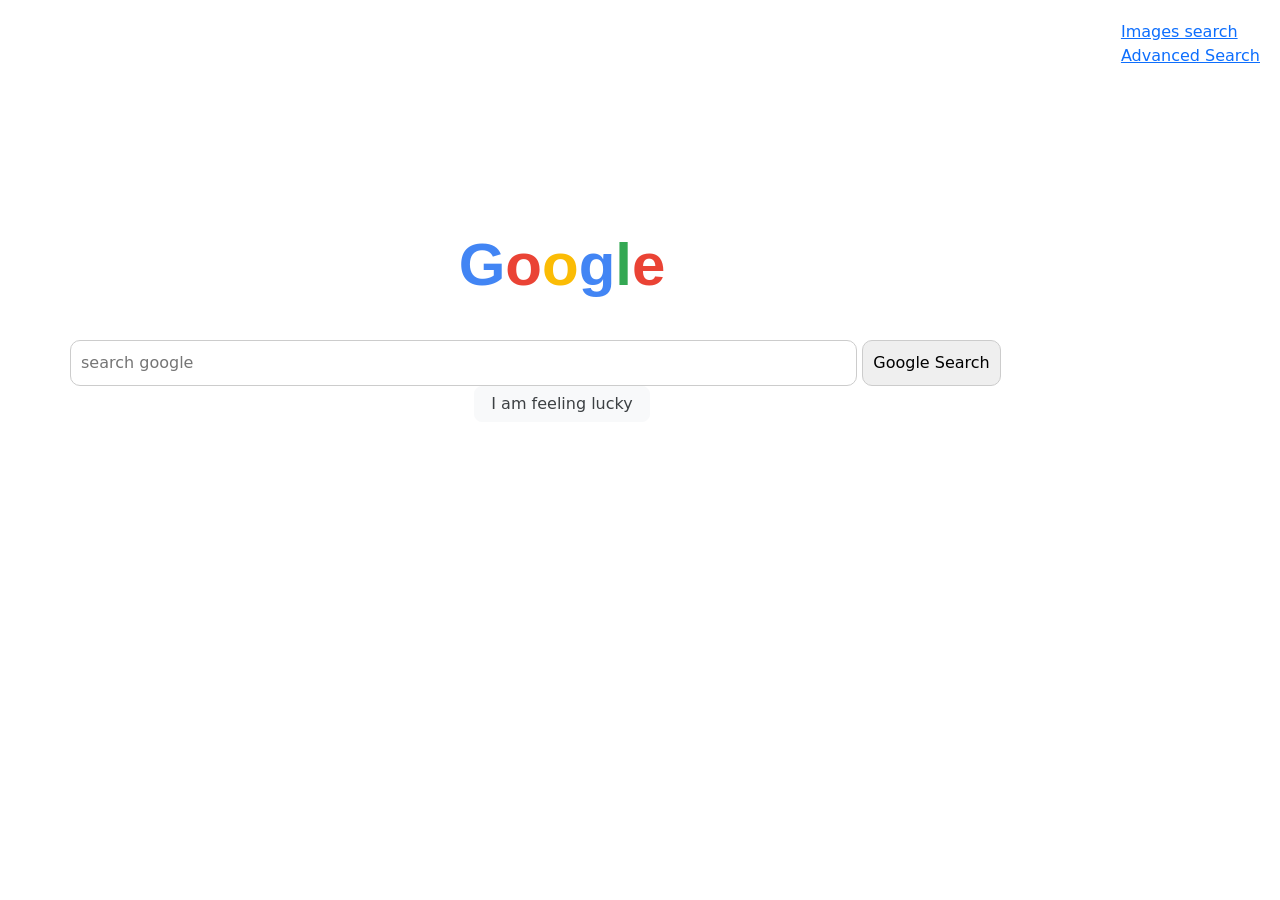
<file: index.html>
<!doctype html>
<html lang="en">
  <head>
    <meta charset="UTF-8" />
    <meta name="viewport" content="width=device-width, initial-scale=1.0" />
    <title>Document</title>
    <div class="links">
      <div>
        <a href="index1.html">Images search</a>
      </div>
      <div>
        <a href="index2.html">Advanced Search</a>
      </div>
    </div>
    <link
      href="https://cdn.jsdelivr.net/npm/bootstrap@5.3.8/dist/css/bootstrap.min.css"
      rel="stylesheet"
      integrity="sha384-sRIl4kxILFvY47J16cr9ZwB07vP4J8+LH7qKQnuqkuIAvNWLzeN8tE5YBujZqJLB"
      crossorigin="anonymous"
    />
    <script
      src="https://cdn.jsdelivr.net/npm/bootstrap@5.3.8/dist/js/bootstrap.bundle.min.js"
      integrity="sha384-FKyoEForCGlyvwx9Hj09JcYn3nv7wiPVlz7YYwJrWVcXK/BmnVDxM+D2scQbITxI"
      crossorigin="anonymous"
    ></script>
    <link rel="stylesheet" href="style.css" />
    <style></style>
  </head>
  <body>
    
    <form action="https://www.google.com/search" class="form">
      <div class="logo">
      <h1><span style="color:#4285F4;">G</span><span style="color:#EA4335 ;">o</span><span style="color: #FBBC05;">o</span><span style="color:#4285F4 ;">g</span><span style="color:#34A853 ;">l</span><span style="color: #EA4335;">e</span></h1>
      </div>
        <input
          type="text"
          name="q"
          placeholder="search google"
          class="inputtext"
        />
        <input type="submit" value="Google Search" class="textsubmit" />
      </div>
      <button>I am feeling lucky</button>
    </form>
  </body>
</html>
</file>
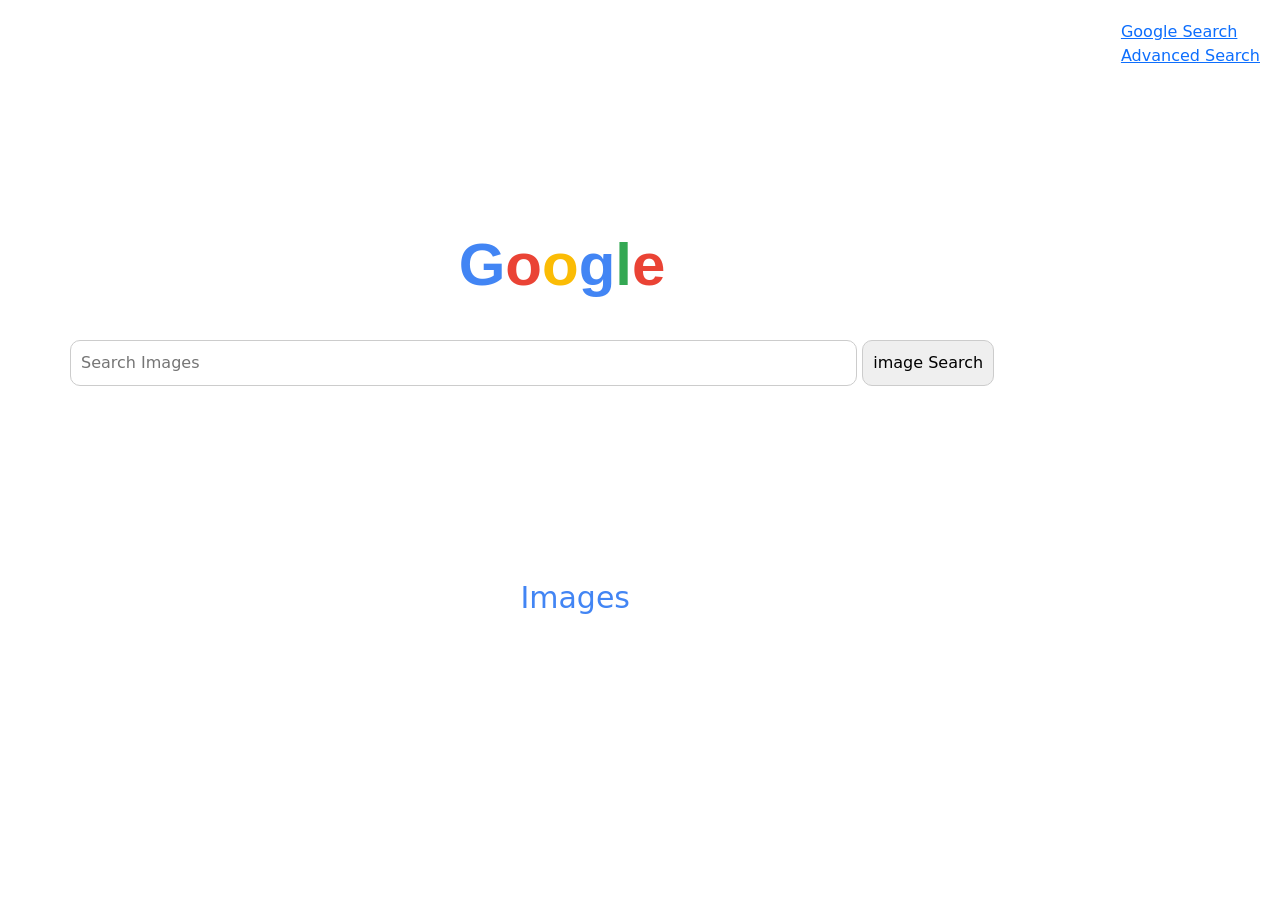
<file: index1.html>
<!doctype html>
<html lang="en">
  <head>
    <meta charset="UTF-8" />
    <meta name="viewport" content="width=device-width, initial-scale=1.0" />
    <title>Document</title>
    <link
      href="https://cdn.jsdelivr.net/npm/bootstrap@5.3.8/dist/css/bootstrap.min.css"
      rel="stylesheet"
      integrity="sha384-sRIl4kxILFvY47J16cr9ZwB07vP4J8+LH7qKQnuqkuIAvNWLzeN8tE5YBujZqJLB"
      crossorigin="anonymous"
    />
    <script
      src="https://cdn.jsdelivr.net/npm/bootstrap@5.3.8/dist/js/bootstrap.bundle.min.js"
      integrity="sha384-FKyoEForCGlyvwx9Hj09JcYn3nv7wiPVlz7YYwJrWVcXK/BmnVDxM+D2scQbITxI"
      crossorigin="anonymous"
    ></script>
    <link rel="stylesheet" href="style.css" />
    <style></style>
  </head>
  <body>
    <div class="links">
      <div>
        <a href="index.html">Google Search</a>
      </div>

      <div>
        <a href="index2.html">Advanced Search</a>
      </div>
    </div>
    <form action="https://www.google.com/search" method="get" class="form">
      <h1><span style="color:#4285F4;">G</span><span style="color:#EA4335 ;">o</span><span style="color: #FBBC05;">o</span><span style="color:#4285F4 ;">g</span><span style="color:#34A853 ;">l</span><span style="color: #EA4335;">e</span> </h1>
      </div><div class="images">Images</div>
      <div class="buttons">
        <input type="hidden" name="tbm" value="isch" />
        <input
          type="text"
          name="q"
          placeholder="Search Images"
          class="inputtext"
        />
        <input type="submit" value="image Search" class="textsubmit" />
      </div>
    </form>
  </body>
</html>
</file>
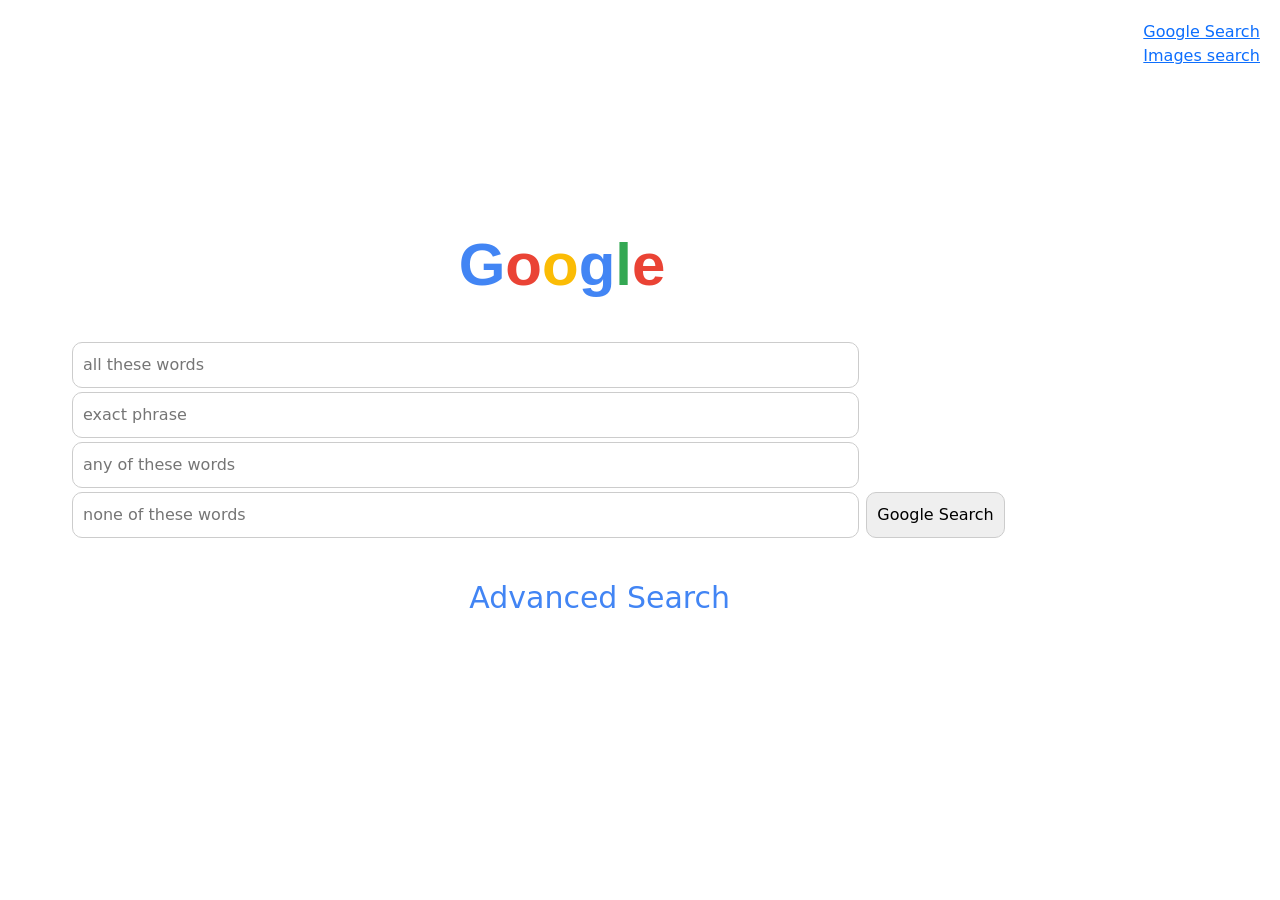
<file: index2.html>
<!doctype html>
<html lang="en">
  <head>
    <meta charset="UTF-8" />
    <meta name="viewport" content="width=device-width, initial-scale=1.0" />
    <title>Document</title>
    <link
      href="https://cdn.jsdelivr.net/npm/bootstrap@5.3.8/dist/css/bootstrap.min.css"
      rel="stylesheet"
      integrity="sha384-sRIl4kxILFvY47J16cr9ZwB07vP4J8+LH7qKQnuqkuIAvNWLzeN8tE5YBujZqJLB"
      crossorigin="anonymous"
    />
    <script
      src="https://cdn.jsdelivr.net/npm/bootstrap@5.3.8/dist/js/bootstrap.bundle.min.js"
      integrity="sha384-FKyoEForCGlyvwx9Hj09JcYn3nv7wiPVlz7YYwJrWVcXK/BmnVDxM+D2scQbITxI"
      crossorigin="anonymous"
    ></script>
    <link rel="stylesheet" href="style.css" />
    <link rel="stylesheet" href="style-style.css" />
    <style></style>
  </head>
  <body>
    <div class="links">
      <div>
        <a href="index.html">Google Search</a>
      </div>
      <div>
        <a href="index1.html">Images search</a>
      </div>
    </div>
    <form action="https://www.google.com/search" class="form">
      <h1> <span class="google"></span><span style="color:#4285F4;">G</span><span style="color:#EA4335 ;">o</span><span style="color: #FBBC05;">o</span><span style="color:#4285F4 ;">g</span><span style="color:#34A853 ;">l</span><span style="color: #EA4335;">e</span></h1>
      </div><div class="image">Advanced Search</div>
      <div class="buttons">
        <input
          type="text"
          name="as_q"
          placeholder="all these words"
          class="inputtext"
        />

        <input
          type="text"
          name="as_epq"
          placeholder="exact phrase"
          class="inputtext"
        />

        <input
          type="text"
          name="as_oq"
          placeholder="any of these words"
          class="inputtext"
        />

        <input
          type="text"
          name="as_eq"
          placeholder="none of these words"
          class="inputtext"
        />

        <input type="submit" value="Google Search" class="textsubmit" />
      </div>
    </form>
  </body>
</html>
</file>
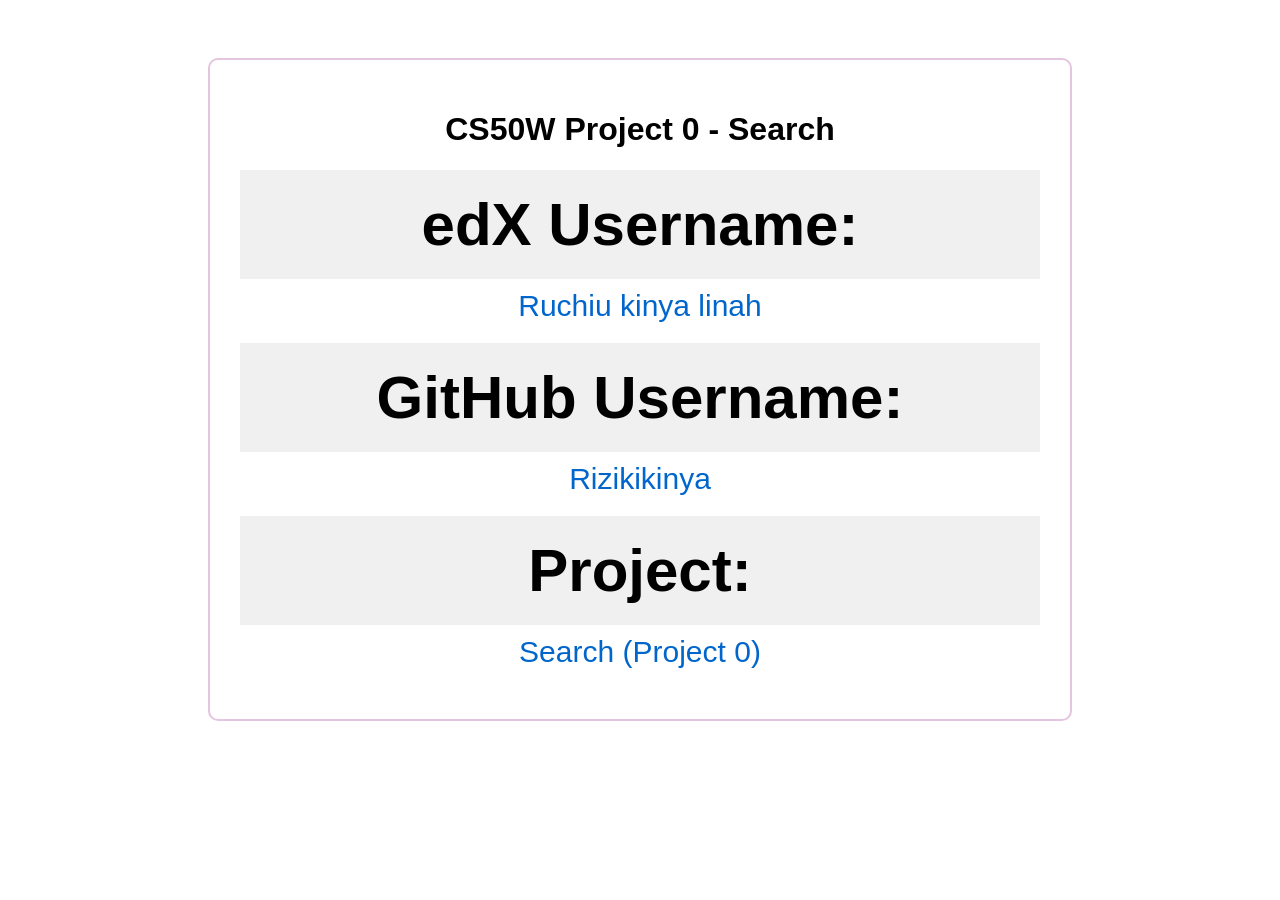
<file: index7.html>
<!doctype html>
<html>
  <head>
    <title>CS50W Submission - User Info</title>
    <style>
      body {
        font-family: Arial, sans-serif;
        text-align: center;
        padding: 50px;
      }
      .container {
        border: 2px solid #e4c5df;
        padding: 30px;
        max-width: 800px;
        margin: 0 auto;
        border-radius: 10px;
      }
      .label {
        font-weight: bold;
        font-size: 60px;
        background: #f0f0f0;
        padding: 20px;
      }
      .value {
        font-size: 20px;
        font-size: 30px;
        margin: 10px 0 20px 0;
        color: #0066cc;
      }
    </style>
  </head>
  <body>
    <div class="container">
      <h1>CS50W Project 0 - Search</h1>
      <div class="label">edX Username:</div>
      <div class="value">Ruchiu kinya linah</div>

      <div class="label">GitHub Username:</div>
      <div class="value">Rizikikinya</div>

      <div class="label">Project:</div>
      <div class="value">Search (Project 0)</div>
    </div>
  </body>
</html>
</file>
<file: style.css>
body {
  margin: 0;
}
.links {
  position: absolute;
  top: 20px;
  right: 20px;
}
.images {
  color: #4285f4;
  position: absolute;
  right: 650px;
  bottom: 280px;
  font-size: 30px;

  font-weight: 500;
}
.form {
  padding: 20px;
  max-width: 80%;
  border-radius: 10px;

  margin-top: 50px;
  margin-left: 50px;
}
h1 {
  text-align: center;
  margin: 20px;
  line-height: 150px;
  font-family: "Segoe UI", Tahoma, sans-serif;
  font-size: 60px;
  font-weight: 700;
  display: block;
  margin: 0 auto;

  margin-top: 120px;
}

.buttons {
  display: flexbox;
  justify-content: space-between;
  margin-bottom: 5px;
}
.inputtext {
  width: 80%;
  padding: 10px;
  border: 1px solid #ccc;
  border-radius: 10px;
  outline-offset: none;
}
.textsubmit {
  padding: 10px;
  border: 1px solid #ccc;
  border-radius: 10px;
  outline-offset: none;
}
button {
  background-color: #f8f9fa;
  border: 1px solid #f8f9fa;
  border-radius: 8px;
  color: #3c4043;
  font-family: var(--qR8X0);
  font-optical-sizing: none;
  font-size: var(--hbmnje);
  font-weight: var(--Oycjt);
  margin: 11px 4px;
  padding: 0 16px;
  height: 36px;
  min-width: 54px;
  text-align: center;
  cursor: pointer;
  user-select: none;
  display: block;
  margin: 0 auto;
}
</file>
<file: style-style.css>
.inputtext {
  margin: 2px;
}
.image {
  color: #4285f4;
  position: absolute;
  right: 550px;
  bottom: 280px;
  font-size: 30px;

  font-weight: 500;
}
</file>
